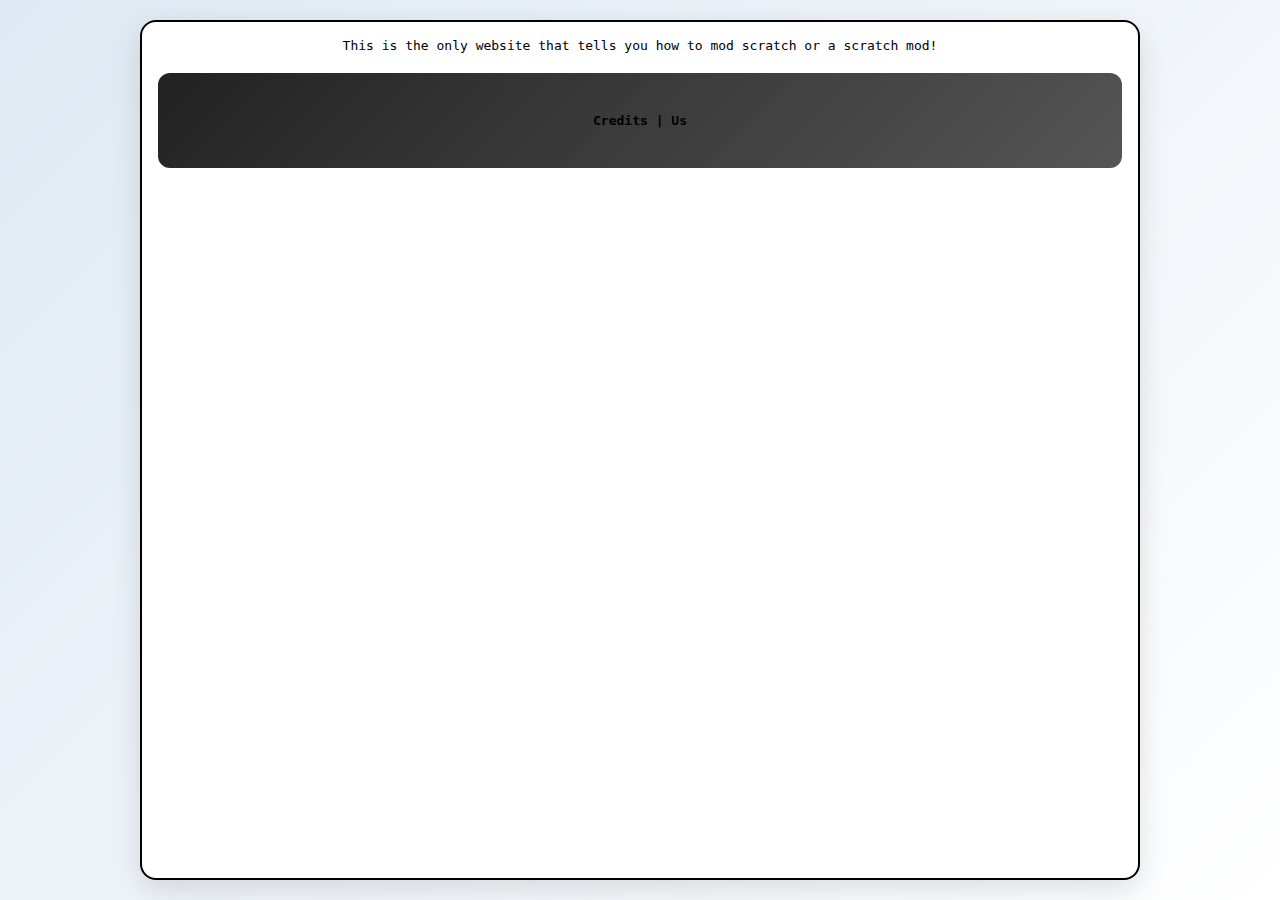
<file: index.html>
<html>
    <head>
        <link rel="stylesheet" type="text/css" href="style.css" />
        <script src="script.js"></script>
        <title>MakeScratch</title>
    </head>
    <body>
        <div class="header" id="nav">
        </div>
        This is the only website that tells you how to mod scratch or a scratch mod!
        <br>
        <footer>
            <a href="Credits.html">Credits | </a><a href="us.html">Us</a>
        </footer>
    </body>
</html>
</file>
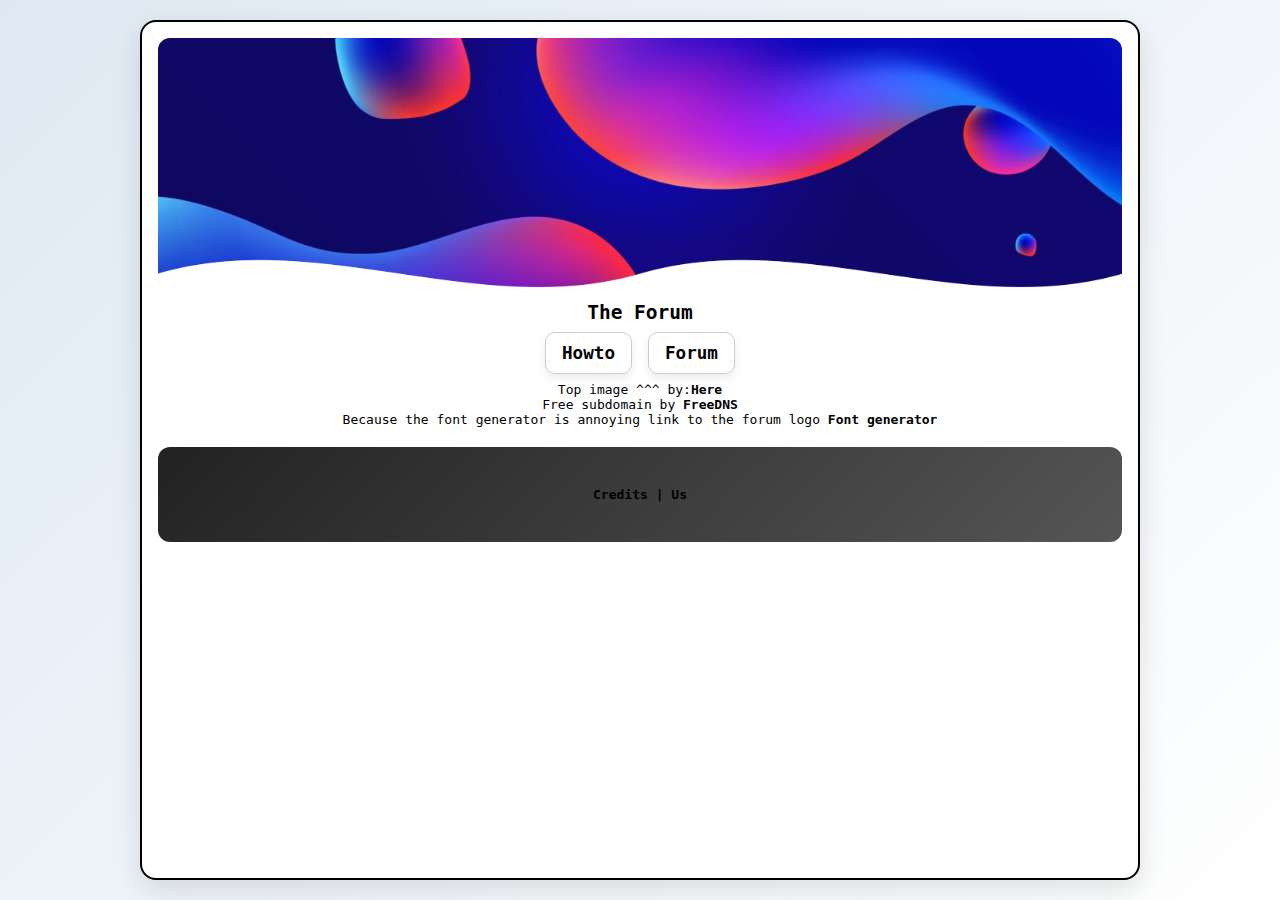
<file: Credits.html>
<html>
    <head>
        <link rel="stylesheet" type="text/css" href="style.css" />
        <script src="script.js"></script>
        <title>Howtomod</title>
        <link rel="icon" href="icon.png" type="image/png">
    </head>
    <body>
        <div class="header" id="nav">
            <img src="TheImage.png" alt="This image cannot displayed" /><h2>The Forum<br> <a href="Howto.html" class="link">Howto</a><a href="Forum.html" class="link">Forum</a></h2>
        </div>
        Top image ^^^ by:<a href="https://www.stockvault.net/photo/290079/zlib/gzheader">Here</a>
        <br>
        Free subdomain by <a href="https://freedns.afraid.org">FreeDNS</a>
        <br>
        Because the font generator is annoying link to the forum logo <a href="https://www.textstudio.com/">Font generator</a>
        <footer>
            <a href="Credits.html">Credits | </a><a href="us.html">Us</a>
        </footer>
    </body>
</html>
</file>
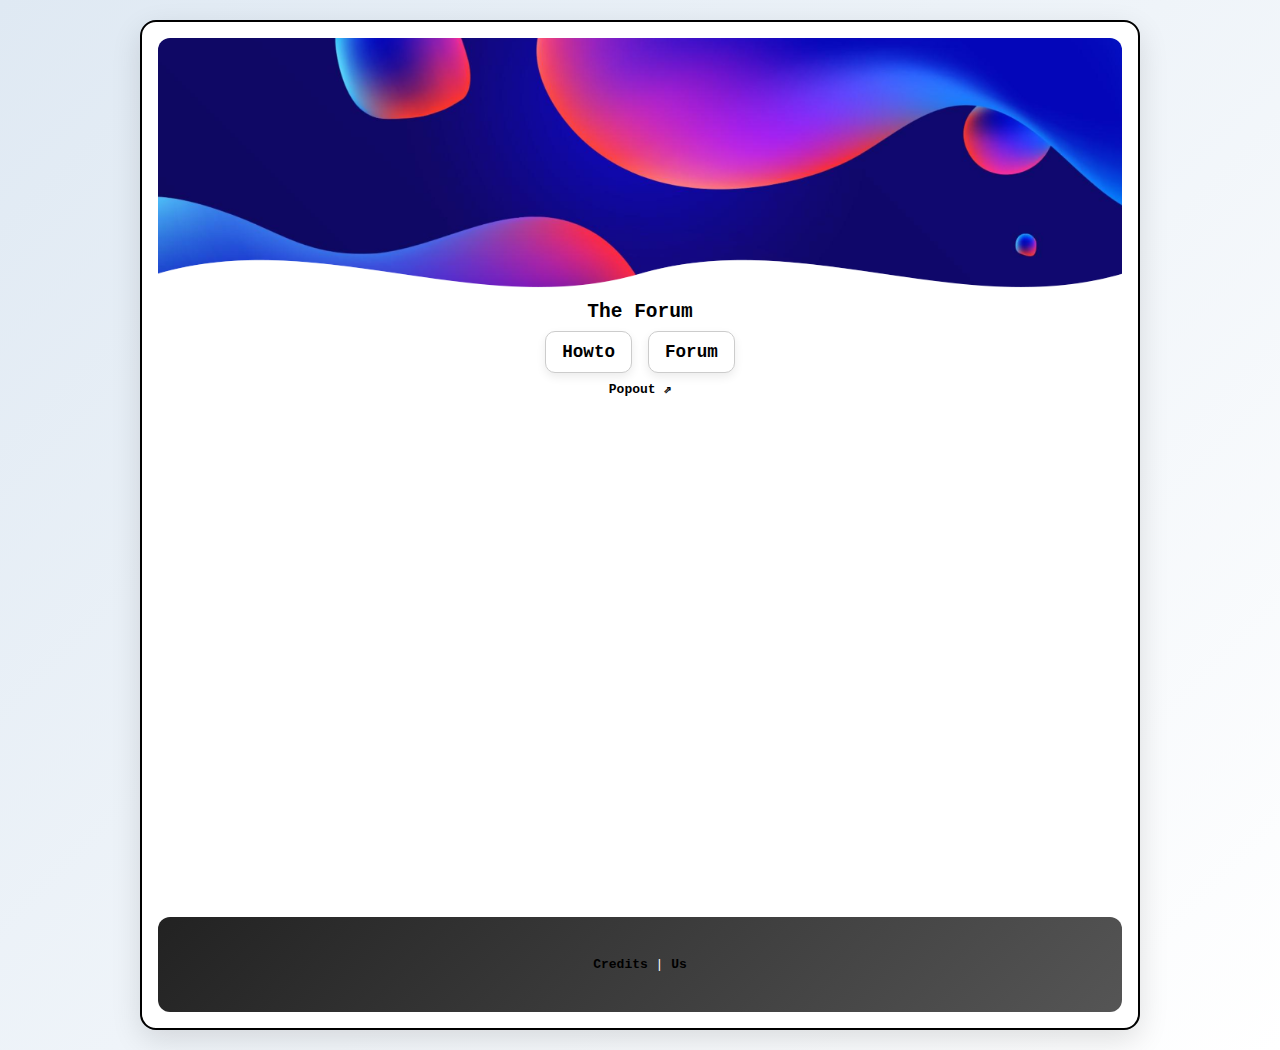
<file: Forum.html>
<html>
    <head>
        <link rel="stylesheet" type="text/css" href="style.css" />
        <script src="script.js"></script>
        <title>Howtomod</title>
        <link rel="icon" href="icon.png" type="image/png">
    </head>
    <body>
       <div class="header" id="nav">
        <img src="TheImage.png" alt="This image cannot displayed" /><h2>The Forum<br> <a href="Howto.html" class="link">Howto</a><a href="Forum.html" class="link">Forum</a></h2>
       </div>
        <a target="_blank" href="https://thescratchmod.flarum.cloud/">Popout ⇗</a>
        <embed src="https://thescratchmod.flarum.cloud/"/>
        <br>
        <footer>
            <a href="Credits.html">Credits</a> | <a href="us.html">Us</a>
        </footer>
    </body>
</html>
</file>
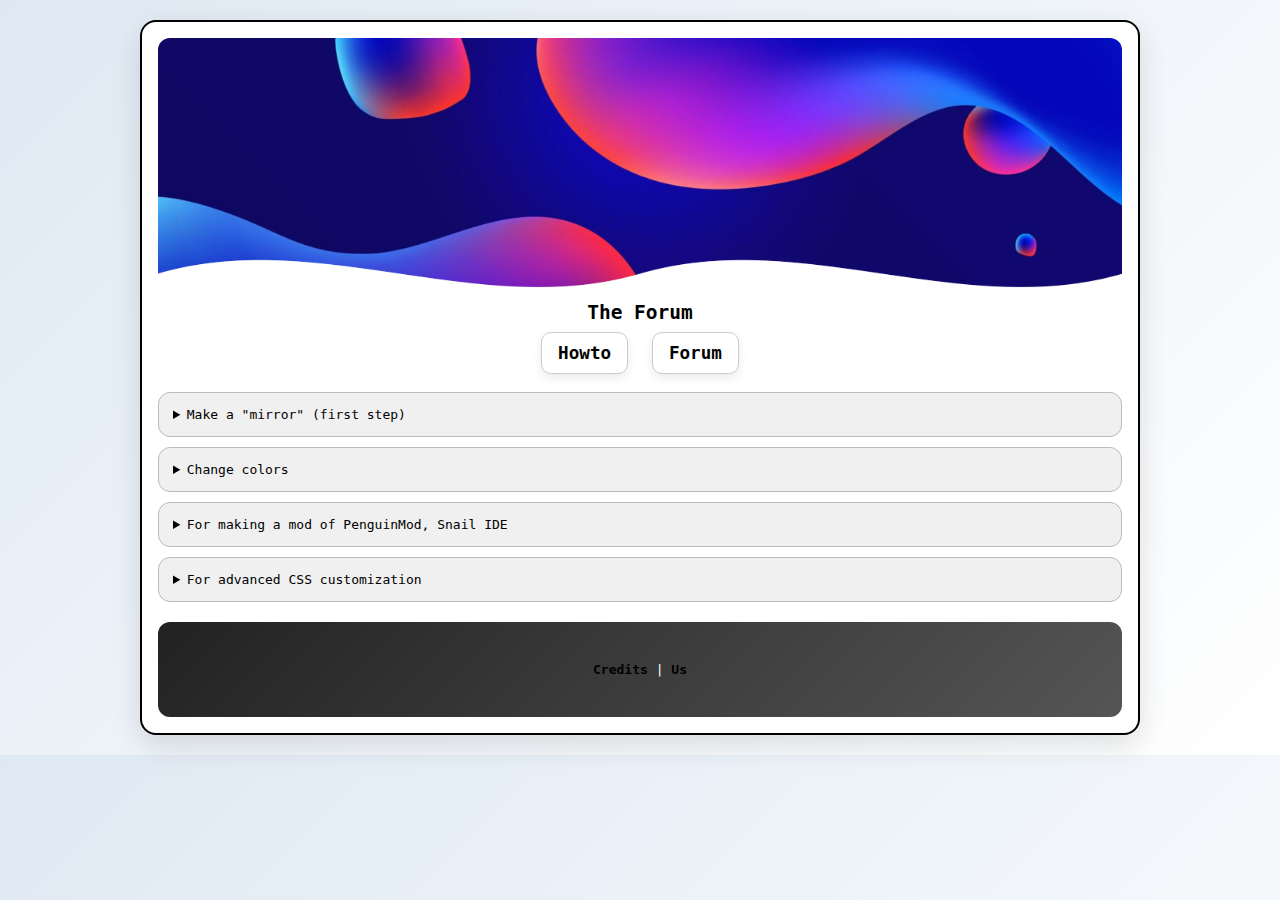
<file: Howto.html>
<!DOCTYPE html>
<html lang="en">
<head>
    <meta charset="UTF-8" />
    <meta name="viewport" content="width=device-width, initial-scale=1.0" />
    <title>Howtomod</title>
    <link rel="stylesheet" href="style.css" />
    <script src="script.js" defer></script>
    <link rel="icon" href="icon.png" type="image/png" />
</head>
<body>
    <header class="header" id="nav">
        <img src="TheImage.png" alt="Logo" />
        <h2>The Forum</h2>
        <nav>
            <a href="Howto.html" class="link">Howto</a>
            <a href="Forum.html" class="link">Forum</a>
        </nav>
    </header>

    <main>
        <details>
            <summary>Make a "mirror" (first step)</summary>
            <ol>
                <li>Open GitHub (if you don't have an account, make one 🤷)</li>
                <li>
                    Get a domain, or skip if you're using your GitHub username.<br>
                    To get a domain: visit <a href="https://freedns.afraid.org" target="_blank">FreeDNS</a>, register a domain, and point the IP to <code>185.199.108.153</code>.
                </li>
                <li>
                    Fork a repository (e.g.:<br>
                    Scratch: <a href="https://github.com/scratchfoundation/scratch-gui">scratch-gui</a><br>
                    Turbowarp: <a href="https://github.com/turbowarp/scratch-gui">scratch-gui</a><br>
                    PenguinMod: <a href="https://github.com/PenguinMod/penguinmod.github.io">penguinmod.github.io</a><br>
                    Snail IDE: <a href="https://github.com/Snail-IDE/snail-ide.github.io">snail-ide.github.io</a>)<br>
                    If you're using your GitHub username as a domain, name the repo <code>yourusername.github.io</code>.
                </li>
                <li>Go to the "Actions" tab and start the <code>node.js.yml</code> workflow.</li>
                <li>You're done! Visit your GitHub Pages site 🎉</li>
            </ol>
            <p>
                <strong>Custom domain:</strong> If using a FreeDNS/custom domain, go to <strong>Settings > Pages</strong> and set the custom domain field.
            </p>
        </details>

        <details>
            <summary>Change colors</summary>
            <ol>
                <li>Open <code>colors.css</code> and find a color picker (like from Google).</li>
                <li>Most colors are in HSL format. Pick your color and copy the HSL value.</li>
                <li>Paste the HSL value into the appropriate place, removing the degree symbol.</li>
                <li>You're done!</li>
            </ol>
            <p>Note: Don't change the last value (alpha) in values like <code>hsl(70, 50%, 80%, <strong>50%</strong>)</code>.</p>
            <p>Also avoid changing essential variables like <code>white-ui</code>.</p>
        </details>

        <details>
            <summary>For making a mod of PenguinMod, Snail IDE</summary>
            <ol>
                <li>Find the file containing <code>unhelpfultip</code>.</li>
                <li>Copy and paste an entry, then replace the content in the quotation marks.</li>
                <li>Add your own tip. You can delete the ones you don't want.</li>
            </ol>
        </details>

        <details>
            <summary>For advanced CSS customization</summary>
            <p>Edit <code>components/gui/gui.css</code> to change specific UI components.</p>
            <p>Example: On <a href="https://merrcode.cat" target="_blank">merrctaft's mod</a>, I changed the tabs using CSS.</p>
        </details>
    </main>

    <footer>
        <a href="Credits.html">Credits</a> |
        <a href="us.html">Us</a>
    </footer>
</body>
</html>
</file>
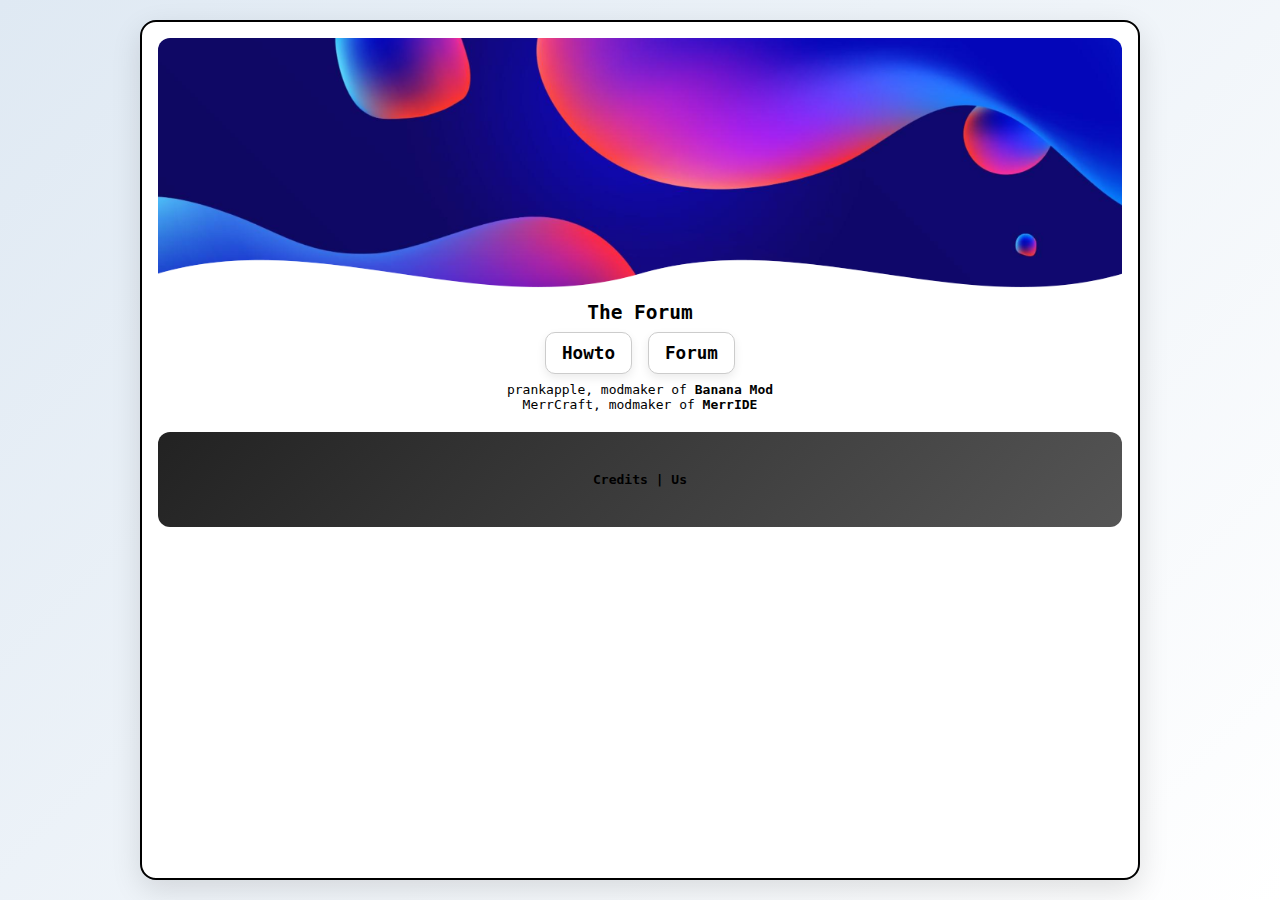
<file: us.html>
<html>
    <head>
        <link rel="stylesheet" type="text/css" href="style.css" />
        <script src="script.js"></script>
        <title>MakeScratch</title>
    </head>
    <body>
        <div class="header" id="nav">
            <img src="TheImage.png" alt="This image cannot displayed" /><h2>The Forum<br> <a href="Howto.html" class="link">Howto</a><a href="Forum.html" class="link">Forum</a></h2>
        </div>
        prankapple, modmaker of <a href="https://banana-mod.github.io">Banana Mod</a><br>MerrCraft, modmaker of <a href="https://merride.us.to">MerrIDE</a>
        <br>
        <footer>
            <a href="Credits.html">Credits | </a><a href="#">Us</a>
        </footer>
    </body>
</html>
</file>
<file: style.css>
* {
    box-sizing: border-box;
}

html {
    background: linear-gradient(135deg, #dfe9f3, #ffffff);
}

body {
    margin: 20px auto;
    max-width: 1000px;
    padding: 16px;
    border: 2px solid black;
    border-radius: 16px;
    background-color: white;
    text-align: center;
    font-family: monospace;
    box-shadow: 0 10px 30px rgba(0, 0, 0, 0.12);
}

img {
    width: 100%;
    border-radius: 12px;
    display: block;
}

.hero {
    position: relative;
    overflow: hidden;
    border-radius: 12px;
    margin-bottom: 20px;
}

h1, h2 {
    margin: 0;
}

.hero h2 {
    position: absolute;
    top: 40px;
    left: 0;
    width: 100%;
    color: white;
    text-shadow: 2px 2px 8px rgba(0, 0, 0, 0.7);
    font-size: 2rem;
    padding: 0 12px;
}

a {
    text-decoration: none;
    color: black;
    font-weight: bold;
    transition: 0.2s ease;
}

a:hover {
    opacity: 0.8;
}

a.link {
    display: inline-block;
    background-color: white;
    border-radius: 10px;
    padding: 10px 16px;
    margin: 8px;
    font-size: 1.1rem;
    border: 1px solid #ccc;
    box-shadow: 0 4px 10px rgba(0, 0, 0, 0.08);
}

a.link:hover {
    transform: translateY(-2px);
    background: #f7f7f7;
}

footer {
    padding: 40px 20px;
    background: linear-gradient(135deg, #222, #555);
    color: white;
    border-radius: 12px;
    margin-top: 20px;
}

details,
.item {
    text-align: left;
    background-color: #f0f0f0;
    border-radius: 12px;
    border: 1px solid #bbb;
    padding: 14px;
    margin-top: 10px;
}

.item {
    width: 100%;
    display: block;
}

li {
    margin-top: 6px;
}

code {
    background-color: #e7e7e7;
    border-radius: 8px;
    padding: 4px 8px;
    border: 1px solid #bbb;
}

embed {
    width: 100%;
    height: 500px;
    border-radius: 12px;
    border: none;
}

@keyframes open {
    0% {
        opacity: 0;
        transform: translateY(-10px);
    }
    100% {
        opacity: 1;
        transform: translateY(0);
    }
}

details[open] summary ~ * {
    animation: open 0.5s cubic-bezier(0.785, 0.135, 0.15, 0.86);
}
</file>
